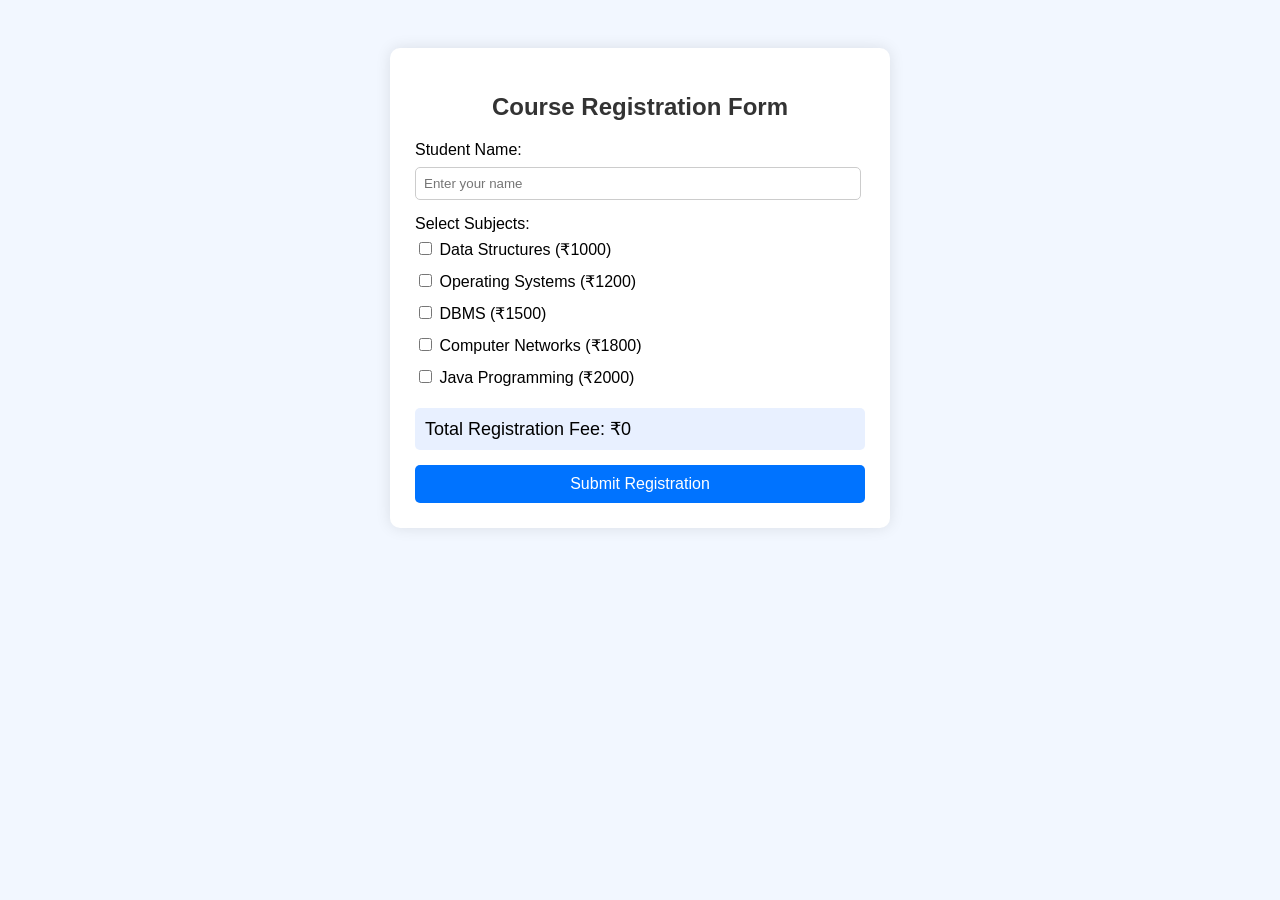
<file: Web_Pages/CourseRegistration/index.html>
<!DOCTYPE html>
<html>
<head>
    <title>Course Registration Form</title>
    <link rel="stylesheet" href="style.css">
</head>
<body>

<div class="container">
    <h2>Course Registration Form</h2>

    <form id="regForm">

        <label>Student Name:</label>
        <input type="text" id="name" placeholder="Enter your name" required>

        <label>Select Subjects:</label>

        <div class="subject-list">

            <label>
                <input type="checkbox" class="subject" value="1000">
                Data Structures (₹1000)
            </label>

            <label>
                <input type="checkbox" class="subject" value="1200">
                Operating Systems (₹1200)
            </label>

            <label>
                <input type="checkbox" class="subject" value="1500">
                DBMS (₹1500)
            </label>

            <label>
                <input type="checkbox" class="subject" value="1800">
                Computer Networks (₹1800)
            </label>

            <label>
                <input type="checkbox" class="subject" value="2000">
                Java Programming (₹2000)
            </label>

        </div>

        <div class="total-box">
            Total Registration Fee:  
            <span id="total">₹0</span>
        </div>

        <button type="submit">Submit Registration</button>
    </form>

    <!-- RESULT DISPLAY BOX -->
    <div id="resultBox" class="result-box"></div>

</div>

<script src="script.js"></script>

</body>
</html>
</file>
<file: Web_Pages/CourseRegistration/style.css>
body {
    font-family: Arial, sans-serif;
    background: #f2f7ff;
    padding: 40px;
}

.container {
    max-width: 450px;
    margin: auto;
    background: white;
    padding: 25px;
    border-radius: 10px;
    box-shadow: 0 0 15px rgba(0,0,0,0.1);
}

h2 {
    text-align: center;
    margin-bottom: 20px;
    color: #333;
}

input[type="text"] {
    width: 95%;
    padding: 8px;
    margin: 8px 0 15px 0;
    border: 1px solid #ccc;
    border-radius: 5px;
}

.subject-list label {
    display: block;
    padding: 6px 0;
    cursor: pointer;
}

.total-box {
    background: #e8f0ff;
    padding: 10px;
    font-size: 18px;
    margin: 15px 0;
    border-radius: 5px;
}

button {
    width: 100%;
    padding: 10px;
    font-size: 16px;
    background: #0073ff;
    border: none;
    color: white;
    border-radius: 5px;
    cursor: pointer;
}

button:hover {
    background: #005fcc;
}


.result-box {
    margin-top: 20px;
    padding: 15px;
    background: #ffffff;
    border-left: 5px solid #f8f8f8;
    border-radius: 5px;
    display: none;
    font-size: 16px;
}
</file>
